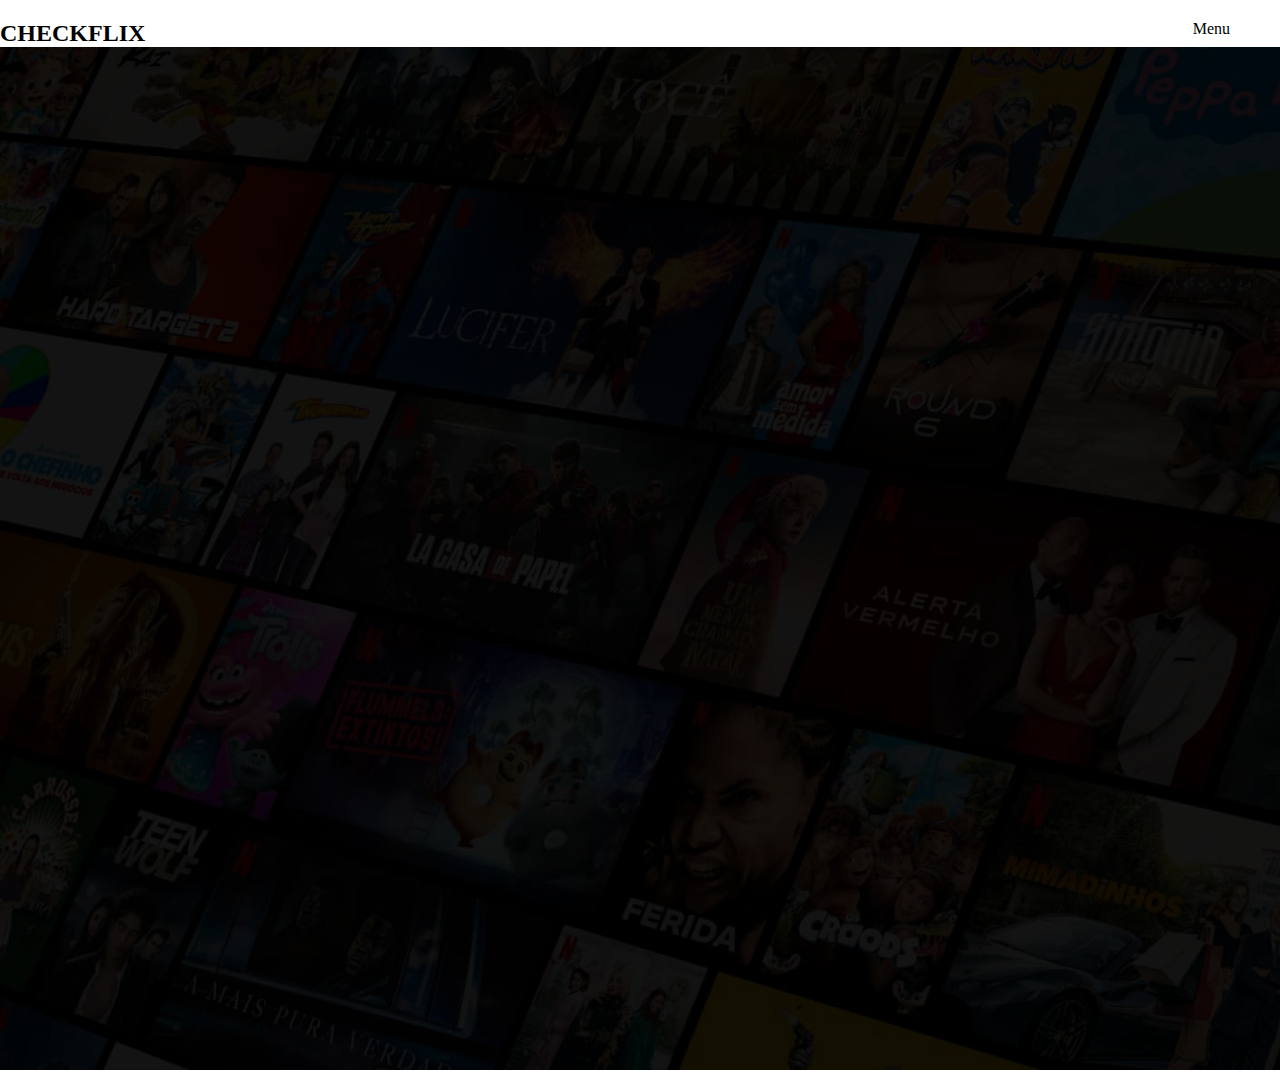
<file: index.html>
<!DOCTYPE html>
<html lang="pt-br">
<head>
    <meta charset="UTF-8">
    <meta http-equiv="X-UA-Compatible" content="IE=edge">
    <meta name="viewport" content="width=device-width, initial-scale=1.0">
    <link rel="stylesheet" href="./css/style.css">
    <title>CHECKFLIX</title>
</head>
<body>
    <header>
        <h2>CHECKFLIX</h2>
        <div class="menu">
            <nav>Menu

                <ul class="menu-content">
                    <li><a href="./login.html">Home</a></li>
                    <li><a href="./login.html">Itens</a></li>
                    <li><a href="./login.html">Sobre nós</a></li>
                    <li><a href="./login.html">Login</a></li>
                </ul>
                             
        </div>
            </nav>
    </header>
    <main>
        <img src="./img/Rectangle 2.png" alt="">
    </main>
    <footer></footer>
</body>
</html>
</file>
<file: css/style.css>
*{
    margin: 0;
    padding: 0;
}
header{
    padding-right: 50px;
    padding-top: 20px;
    display: flex;
    justify-content: space-between;
}

li {
    list-style-type: none;
  }
.menu {
    position: relative;
    display: inline-block;
  }

  
.menu-content {
    display: none;
    position: absolute;
    background-color: #f9f9f9;
    min-width: 160px;
    box-shadow: 0px 8px 16px 0px rgba(0,0,0,0.2);
    padding: 12px 16px;
    z-index: 1;
  } 
  
  .menu:hover .menu-content {
    display: block;
  }
  

@media (max-width: 428px){

header{
    height: 80px;
    padding-left: 30px;
    padding-top: 25px;
    background-color: aqua;
    display: flex;
    justify-content: space-between;
}
h2{
    font-size: 20px;
}
li {
    list-style-type: none;
  }

  .menu {
    font-size: 20px;
    position: relative;
    display: inline-block;
  }

  
.menu-content {
    display: none;
    position: absolute;
    background-color: #f9f9f9;
    min-width: 160px;
    box-shadow: 0px 8px 16px 0px rgba(0,0,0,0.2);
    padding: 12px 16px;
    z-index: 1;
  } 
  
  .menu:hover .menu-content {
    display: block;
  }


footer{
    width: 428px;
    height: 523px;
    background-color: black;
}
}
</file>
